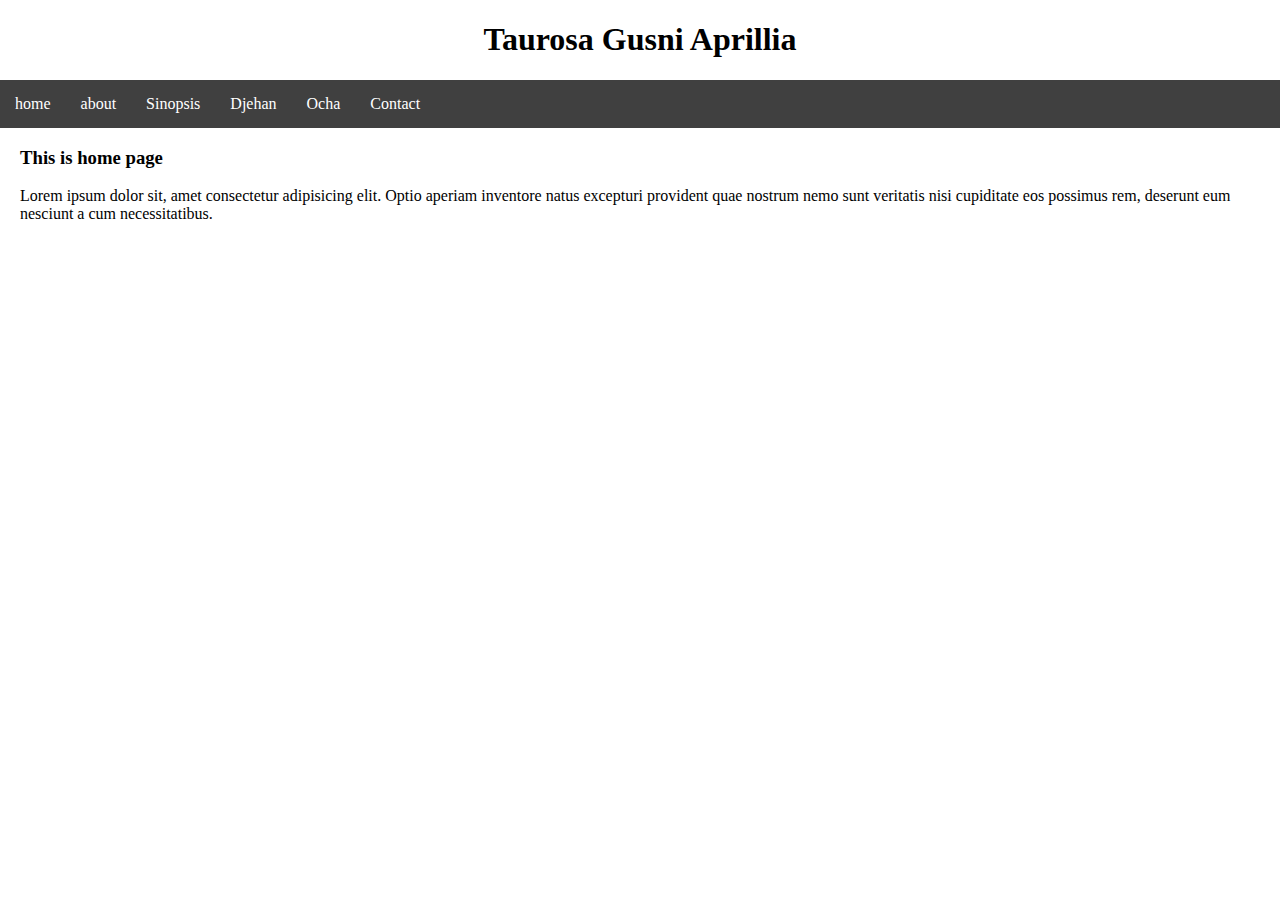
<file: index.html>
<!DOCTYPE html>
<html lang="en">
    <head>
        <meta charset="UTF-8">
        <meta name="viewport" content="width=device-width, initial-scale=1.0">
        <meta http-equiv="X-UA-Compatible" content="ie=edge">
        <title>Belajar</title>
        <link rel="stylesheet" href="./style.css">
    </head>

    <body>

        <h1>Taurosa Gusni Aprillia</h1>

        <nav class="navigasi">
            <ul>
                <li><a href="index.html">home</a></li>
                <li><a href="about.html">about</a></li>
                <li><a href="sinopsis.html">Sinopsis</a></li>
                <li><a href="djehan.html">Djehan</a></li>
                <li><a href="ocha.html">Ocha</a></li>
                <li><a href="contact.html">Contact</a></li>
            </ul>
        </nav>

        <main>
            <h3>This is home page</h3>
            <p>Lorem ipsum dolor sit, amet consectetur adipisicing elit. Optio aperiam inventore natus excepturi provident quae nostrum nemo sunt veritatis nisi cupiditate eos possimus rem, deserunt eum nesciunt a cum necessitatibus.</p>
        </main>
    </body>
</html>
</file>
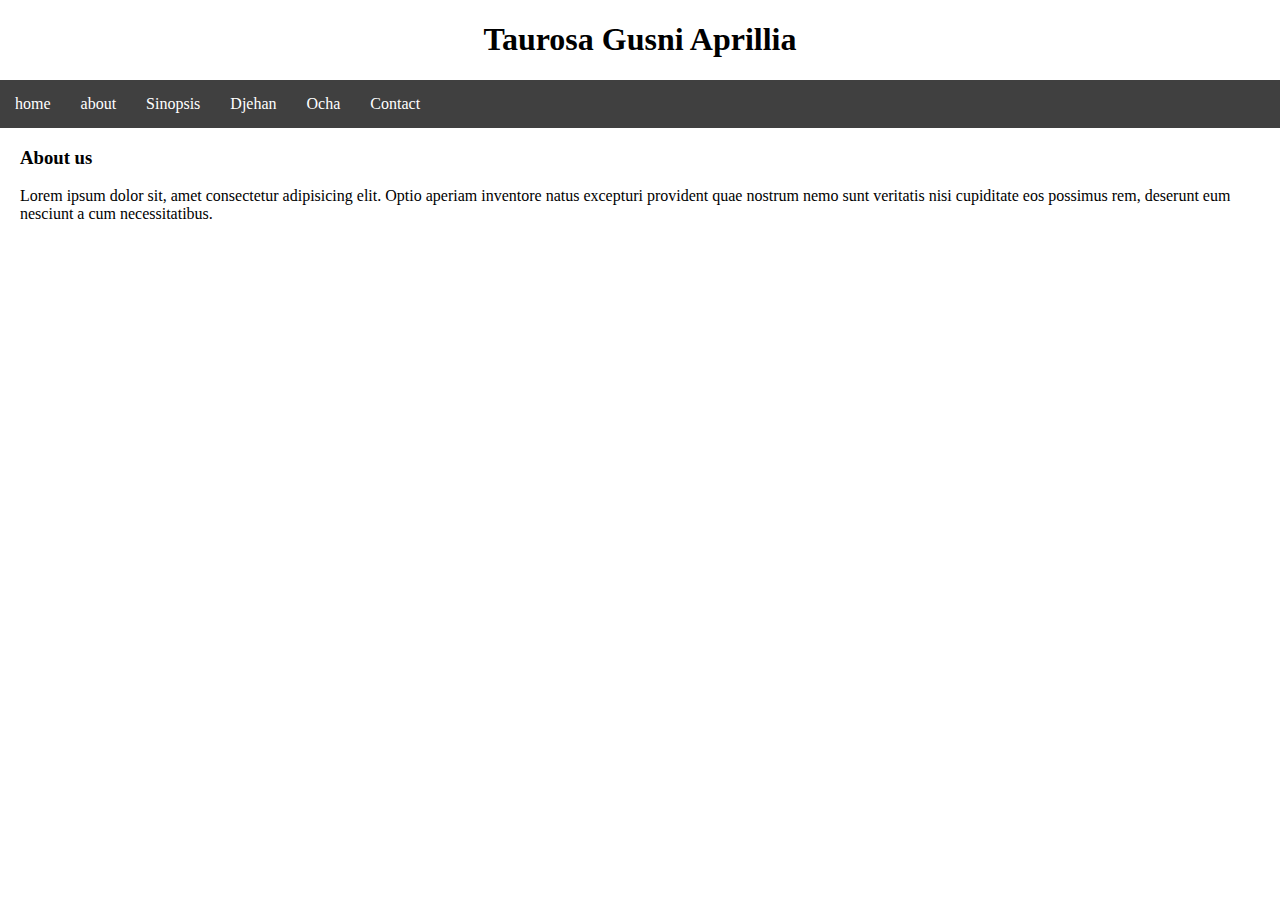
<file: about.html>
<!DOCTYPE html>
<html lang="en">
    <head>
        <meta charset="UTF-8">
        <meta name="viewport" content="width=device-width, initial-scale=1.0">
        <meta http-equiv="X-UA-Compatible" content="ie=edge">
        <title>Belajar</title>
        <link rel="stylesheet" href="./style.css">
    </head>

    <body>

        <h1>Taurosa Gusni Aprillia</h1>

        <nav class="navigasi">
            <ul>
                <li><a href="index.html">home</a></li>
                <li><a href="about.html">about</a></li>
                <li><a href="sinopsis.html">Sinopsis</a></li>
                <li><a href="djehan.html">Djehan</a></li>
                <li><a href="ocha.html">Ocha</a></li>
                <li><a href="contact.html">Contact</a></li>
            </ul>
        </nav>

        <main>
            <h3>About us</h3>
            <p>Lorem ipsum dolor sit, amet consectetur adipisicing elit. Optio aperiam inventore natus excepturi provident quae nostrum nemo sunt veritatis nisi cupiditate eos possimus rem, deserunt eum nesciunt a cum necessitatibus.</p>
        </main>
    </body>
</html>
</file>
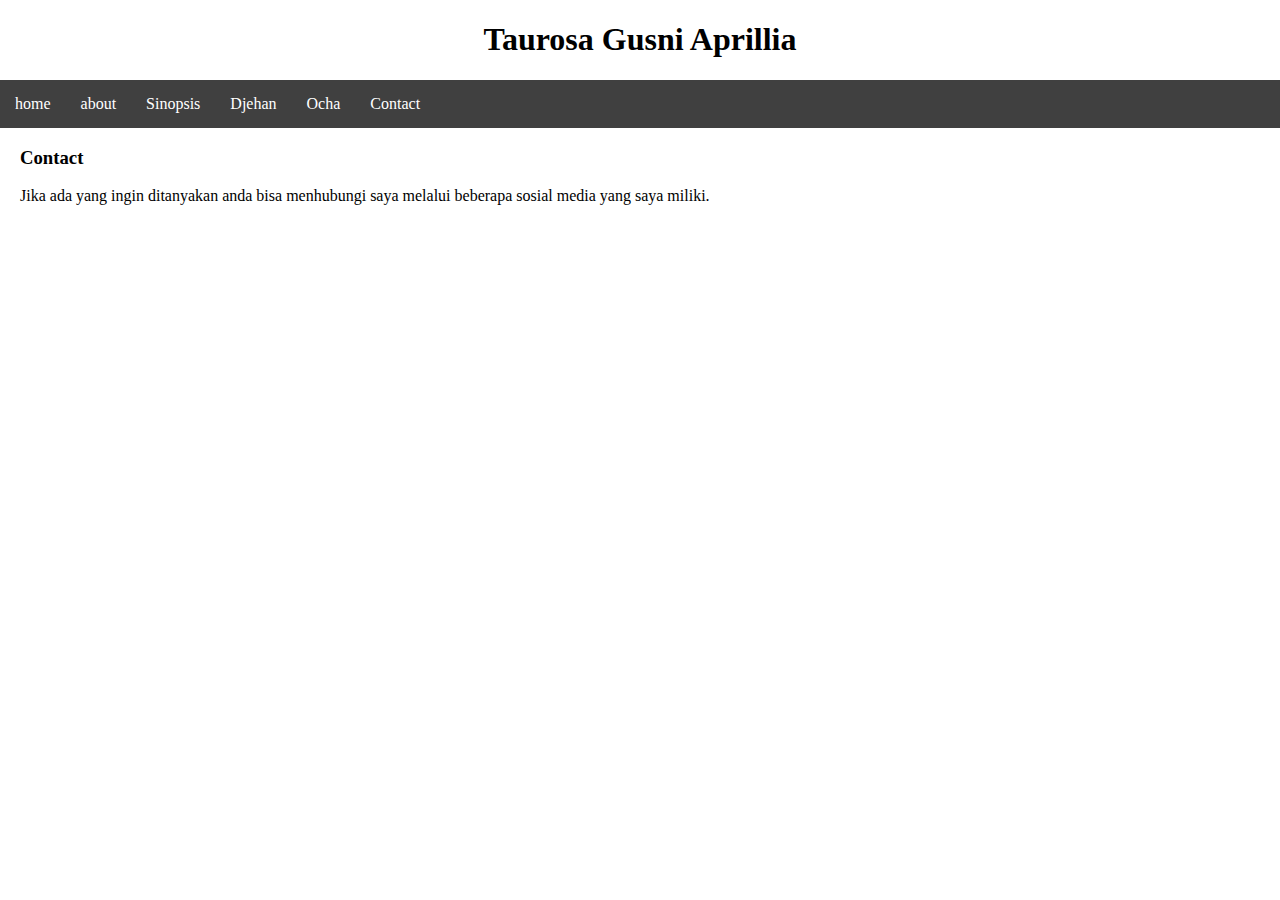
<file: contact.html>
<!DOCTYPE html>
<html lang="en">
    <head>
        <meta charset="UTF-8">
        <meta name="viewport" content="width=device-width, initial-scale=1.0">
        <meta http-equiv="X-UA-Compatible" content="ie=edge">
        <title>Belajar</title>
        <link rel="stylesheet" href="./style.css">
    </head>

    <body>

        <h1>Taurosa Gusni Aprillia</h1>

        <nav class="navigasi">
            <ul>
                <li><a href="index.html">home</a></li>
                <li><a href="about.html">about</a></li>
                <li><a href="sinopsis.html">Sinopsis</a></li>
                <li><a href="djehan.html">Djehan</a></li>
                <li><a href="ocha.html">Ocha</a></li>
                <li><a href="contact.html">Contact</a></li>
            </ul>
        </nav>

        <main>
            <h3>Contact</h3>
            <p>Jika ada yang ingin ditanyakan anda bisa menhubungi saya melalui beberapa sosial media yang saya miliki.</p>
            
        </main>
    </body>
</html>
</file>
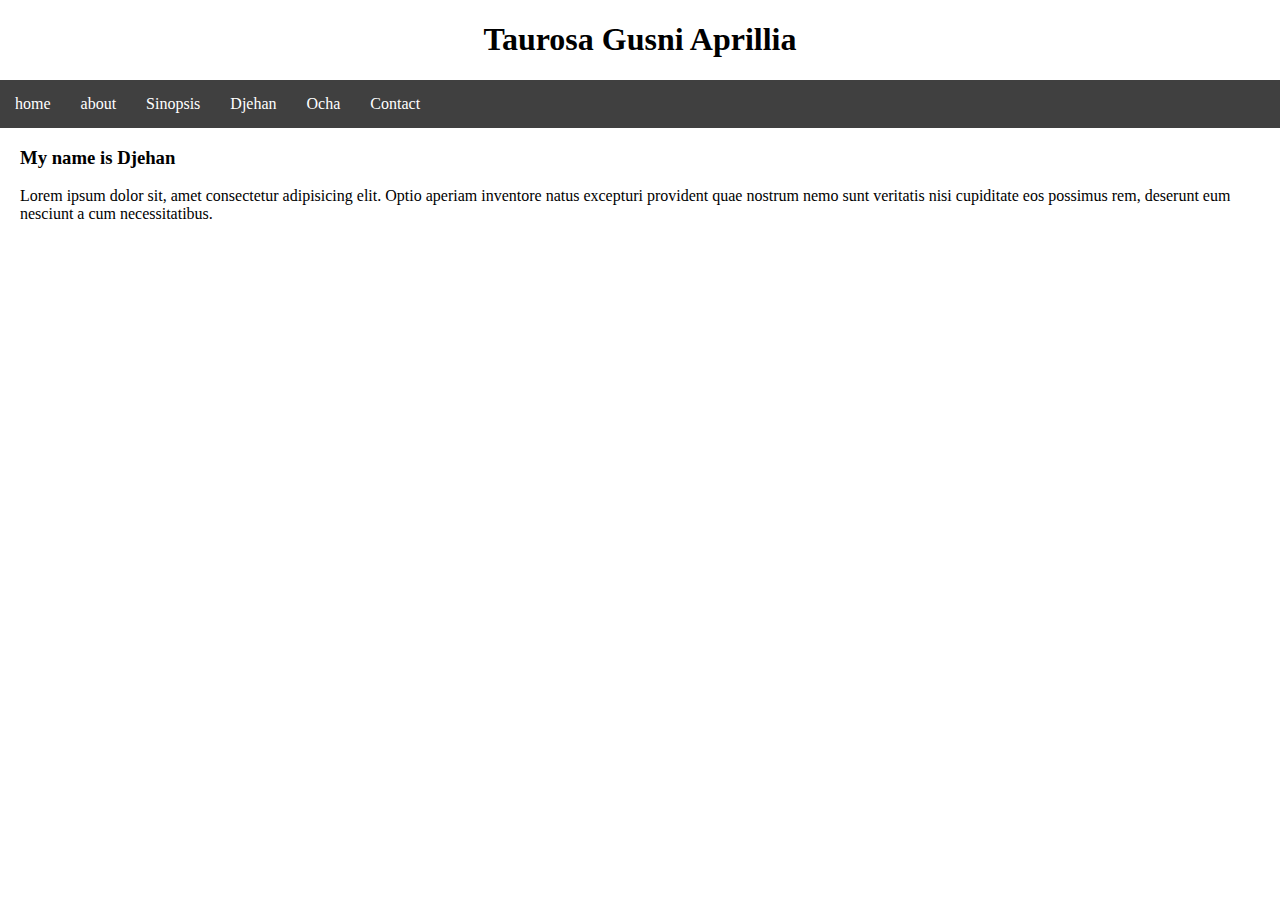
<file: djehan.html>
<!DOCTYPE html>
<html lang="en">
    <head>
        <meta charset="UTF-8">
        <meta name="viewport" content="width=device-width, initial-scale=1.0">
        <meta http-equiv="X-UA-Compatible" content="ie=edge">
        <title>Belajar</title>
        <link rel="stylesheet" href="./style.css">
    </head>

    <body>

        <h1>Taurosa Gusni Aprillia</h1>

        <nav class="navigasi">
            <ul>
                <li><a href="index.html">home</a></li>
                <li><a href="about.html">about</a></li>
                <li><a href="sinopsis.html">Sinopsis</a></li>
                <li><a href="djehan.html">Djehan</a></li>
                <li><a href="ocha.html">Ocha</a></li>
                <li><a href="contact.html">Contact</a></li>
            </ul>
        </nav>

        <main>
            <h3>My name is Djehan</h3>
            <p>Lorem ipsum dolor sit, amet consectetur adipisicing elit. Optio aperiam inventore natus excepturi provident quae nostrum nemo sunt veritatis nisi cupiditate eos possimus rem, deserunt eum nesciunt a cum necessitatibus.</p>
        </main>
    </body>
</html>
</file>
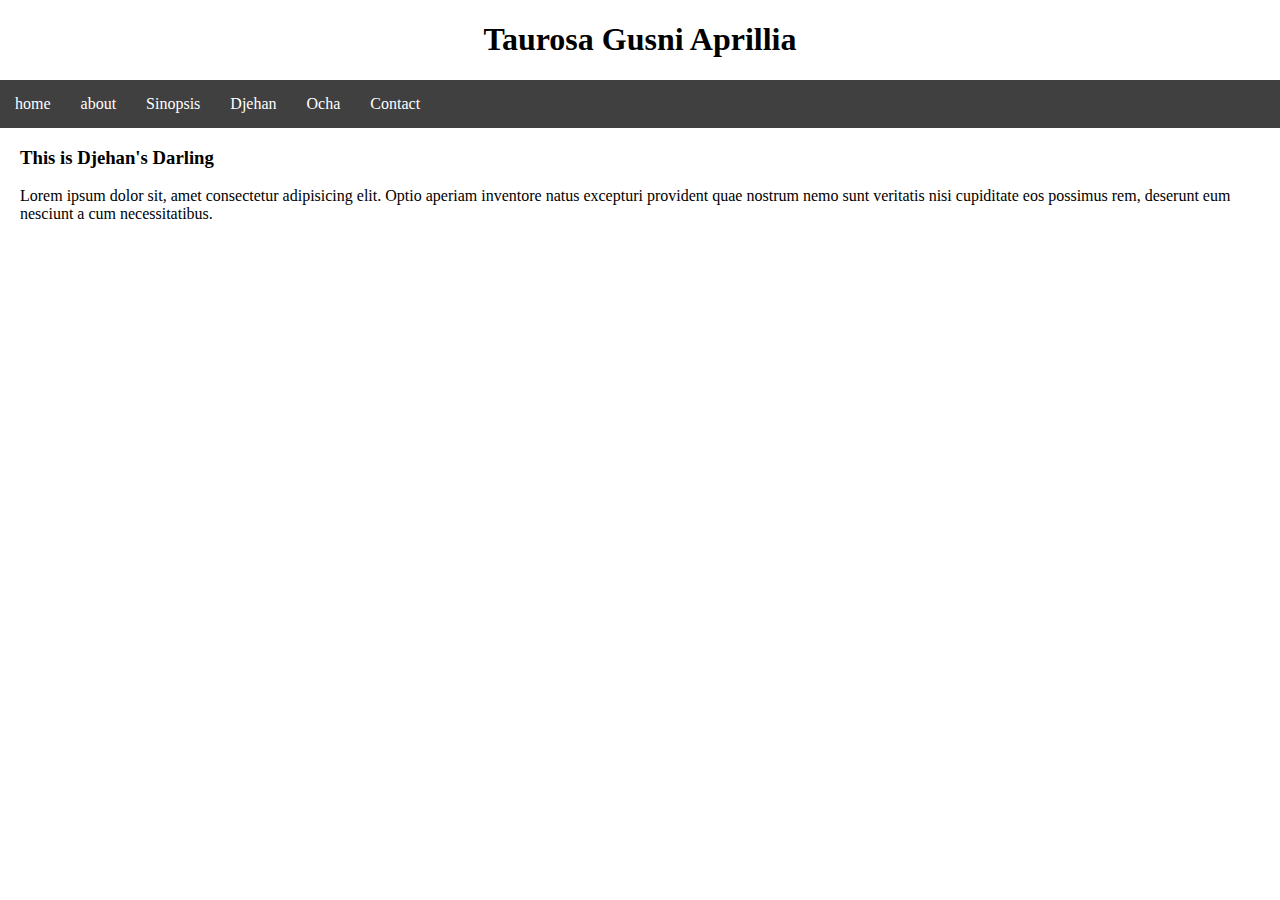
<file: ocha.html>
<!DOCTYPE html>
<html lang="en">
    <head>
        <meta charset="UTF-8">
        <meta name="viewport" content="width=device-width, initial-scale=1.0">
        <meta http-equiv="X-UA-Compatible" content="ie=edge">
        <title>Belajar</title>
        <link rel="stylesheet" href="./style.css">
    </head>

    <body>

        <h1>Taurosa Gusni Aprillia</h1>

        <nav class="navigasi">
            <ul>
                <li><a href="index.html">home</a></li>
                <li><a href="about.html">about</a></li>
                <li><a href="sinopsis.html">Sinopsis</a></li>
                <li><a href="djehan.html">Djehan</a></li>
                <li><a href="ocha.html">Ocha</a></li>
                <li><a href="contact.html">Contact</a></li>
            </ul>
        </nav>

        <main>
            <h3>This is Djehan's Darling</h3>
            <p>Lorem ipsum dolor sit, amet consectetur adipisicing elit. Optio aperiam inventore natus excepturi provident quae nostrum nemo sunt veritatis nisi cupiditate eos possimus rem, deserunt eum nesciunt a cum necessitatibus.</p>
        </main>
    </body>
</html>
</file>
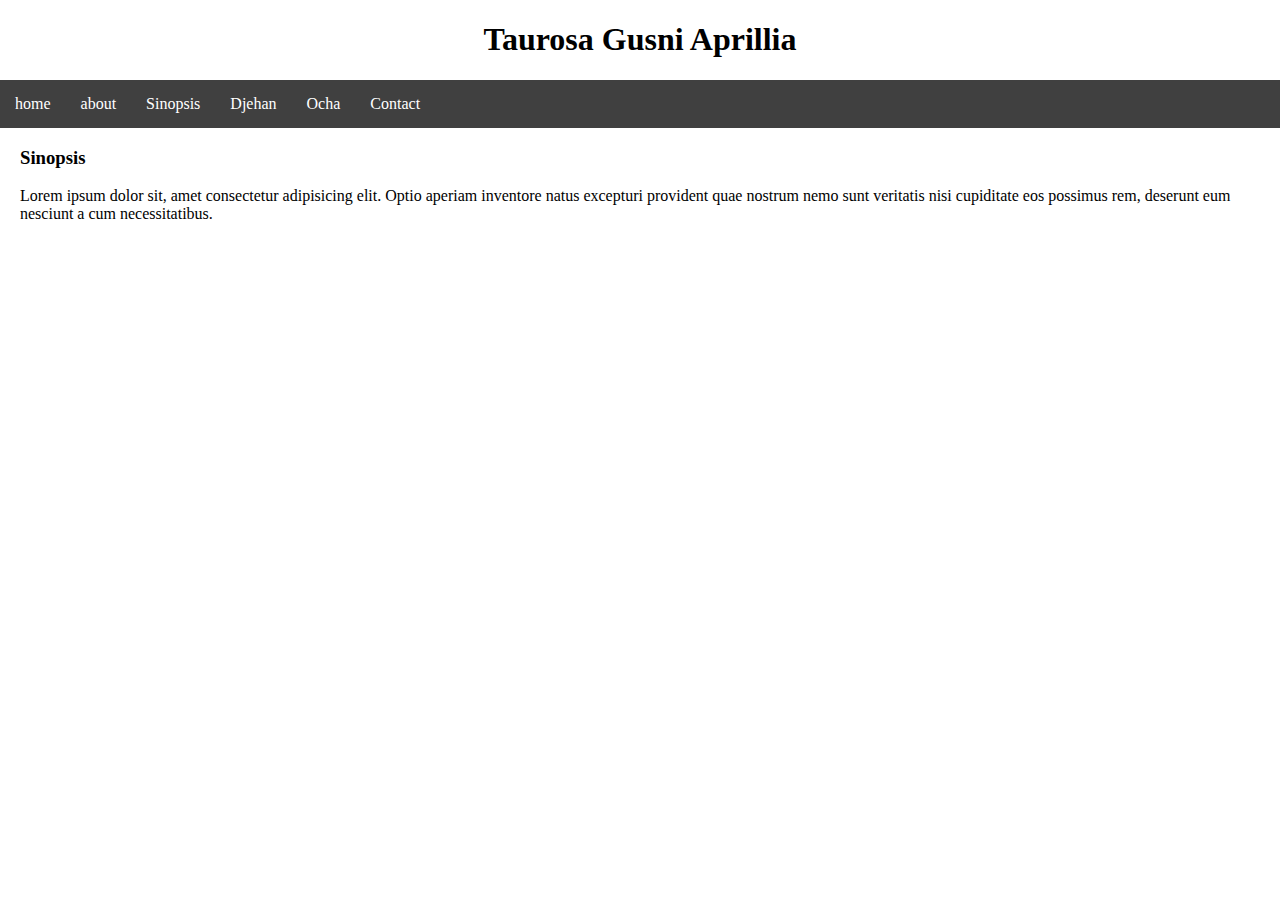
<file: sinopsis.html>
<!DOCTYPE html>
<html lang="en">
    <head>
        <meta charset="UTF-8">
        <meta name="viewport" content="width=device-width, initial-scale=1.0">
        <meta http-equiv="X-UA-Compatible" content="ie=edge">
        <title>Belajar</title>
        <link rel="stylesheet" href="./style.css">
    </head>

    <body>

        <h1>Taurosa Gusni Aprillia</h1>

        <nav class="navigasi">
            <ul>
                <li><a href="index.html">home</a></li>
                <li><a href="about.html">about</a></li>
                <li><a href="sinopsis.html">Sinopsis</a></li>
                <li><a href="djehan.html">Djehan</a></li>
                <li><a href="ocha.html">Ocha</a></li>
                <li><a href="contact.html">Contact</a></li>
            </ul>
        </nav>

        <main>
            <h3>Sinopsis</h3>
            <p>Lorem ipsum dolor sit, amet consectetur adipisicing elit. Optio aperiam inventore natus excepturi provident quae nostrum nemo sunt veritatis nisi cupiditate eos possimus rem, deserunt eum nesciunt a cum necessitatibus.</p>
        </main>
    </body>
</html>
</file>
<file: style.css>
body{
    margin: 0px;
}

main{
    margin-left: 20px;
    margin-right: 20px;
}

h1{
    text-align: center;
}

.navigasi ul{
    list-style-type: none;
    background-color: hsl(0, 0%, 25%);
    padding: 0px;
    margin: 0px;
    overflow: hidden;
}

.navigasi a{
    color: white;
    text-decoration: none;
    padding: 15px;
    display: block;
    text-align: center;
}

.navigasi a:hover{
    background-color: hsl(0, 0%, 10%);
}

.navigasi li{
    float: left;
}
</file>
